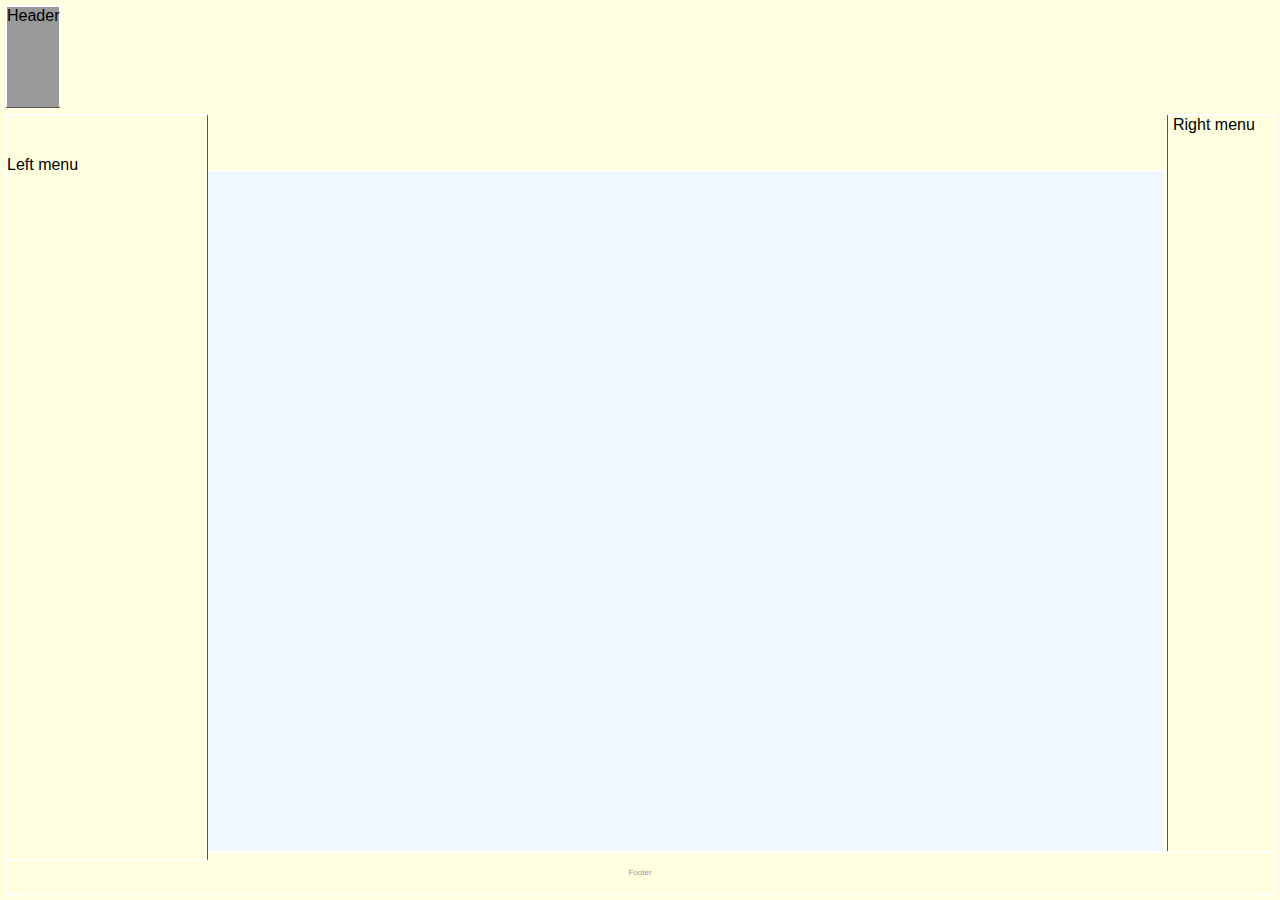
<file: layout for ball.html>
<!DOCTYPE html>
<html lang="en">
<head>
    <meta charset="UTF-8">
    <meta name="viewport" content="width=device-width, initial-scale=1.0">
    <title>Document</title>
    <link rel="stylesheet" href="../Styles/layoutstyles.css">

</head>
<body>
    <div class="common header">Header</div>
    <div class="common leftmenu">Left menu</div>
    <div class="common mainbody">Main body</div>
    <div class="common rightmenu">Right menu</div>
    <div class="common footer">Footer</div>
</body>
</html>
</file>
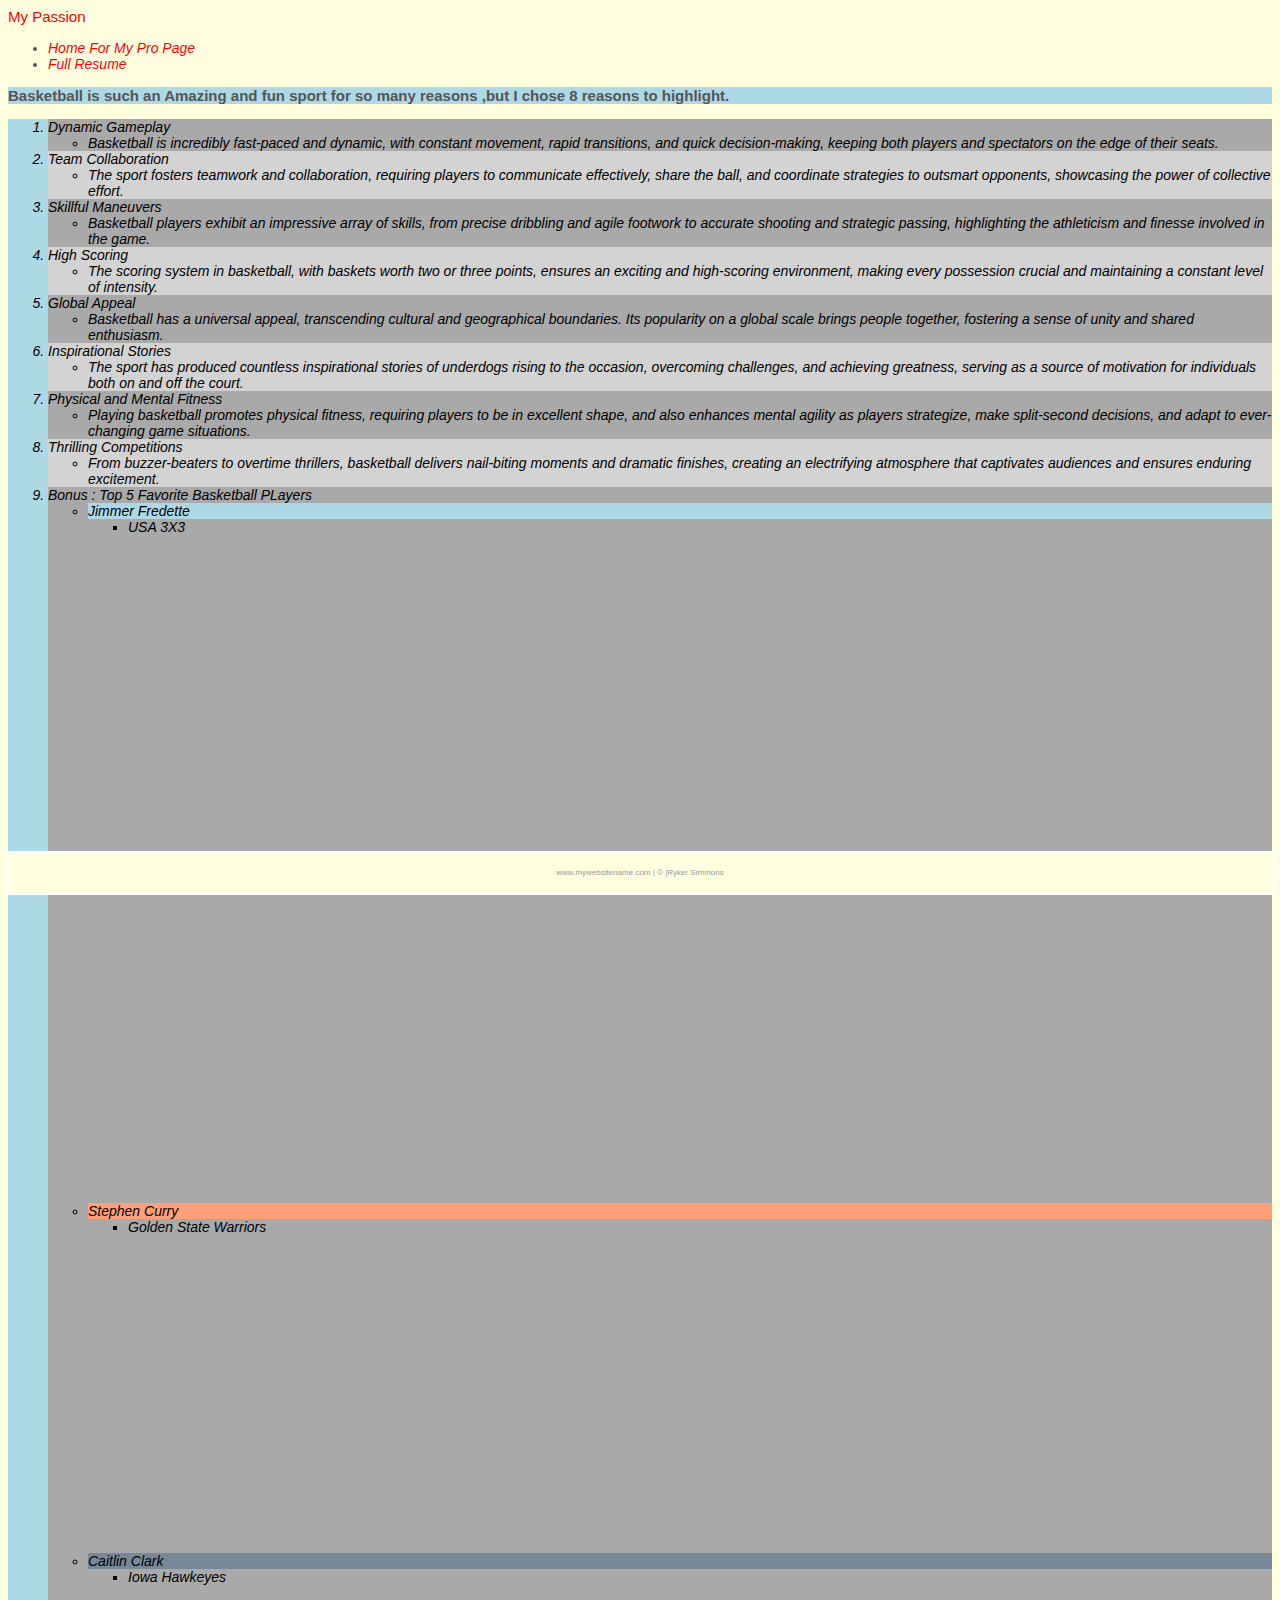
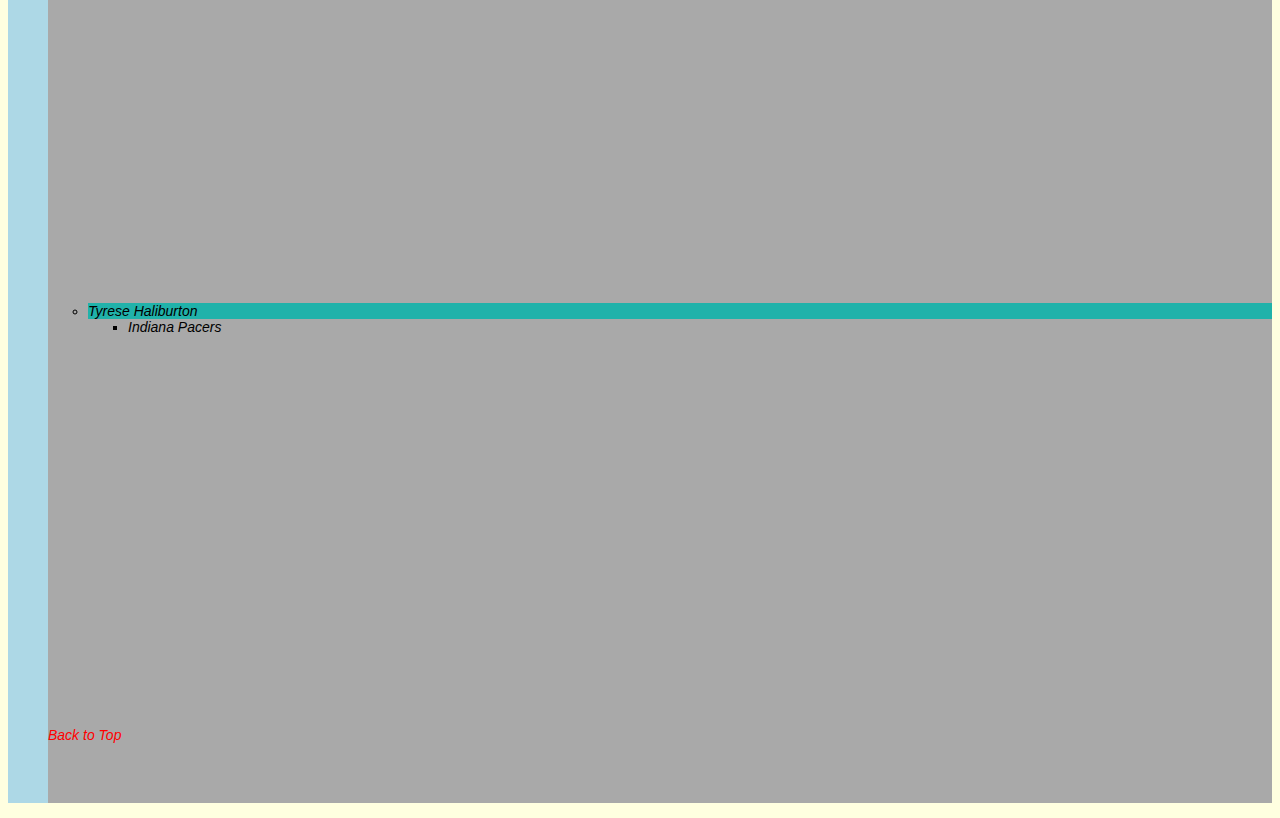
<file: Passion.html>
<!--Comment Here
Ryker Simmons
Is201 Online
11/30/2023 -->
<!DOCTYPE html>
<html lang="en">
<head>
    <meta charset="UTF-8">
    <meta name="viewport" content="width=device-width, initial-scale=1.0">
    <title >My Passion</title>
    <link rel="stylesheet" href="Styles/styles.css">
    <link rel="stylesheet" href="Styles/layoutstyles.css">
</head>
<body class="masthead" style="background-image: url(https://images.fineartamerica.com/images-medium-large-5/outdoor-basketball-court-danny-hooks.jpg)">
 <nav class="navbar navbar-expand-lg navbar-light" id="mainNav">
            <div class="container px-4 px-lg-5">
                <a class="navbar-brand">My Passion</a>
               <!-- <button class="navbar-toggler" type="button" data-bs-toggle="collapse" data-bs-target="#navbarResponsive" aria-controls="navbarResponsive" aria-expanded="false" aria-label="Toggle navigation">-->
                  
                </button>
                <div class="collapse navbar-collapse" id="navbarResponsive">
                    <ul class="navbar-nav ms-auto py-4 py-lg-0">
                        <li class="nav-item"><a class="nav-link px-lg-3 py-3 py-lg-4" href="index.html">Home For My Pro Page</a></li>
                        <li class="nav-item"><a class="nav-link px-lg-3 py-3 py-lg-4" href="HTML/resume.html">Full Resume</a></li>
                    </ul>
                </div>
            </div>
        </nav>
    <!--<div class="common header">
        <img src="../Images/Chris Hemsworth.jfif" height="150" alt="Chris Hemsworth">
        <span class="subheader">
            <a href="../index.html" id="top">Home</a>
            <a href="#">Resume</a> 
            <a href="About me.html">About Me</a>
        </span>
        
    </div>-->
    <div >
        <p class="box5"> <span class="bold box11">Basketball is such an Amazing and fun sport for so many reasons ,but I chose 8 reasons to highlight.</span> </p>
           <ol class="box5">
                <li id="edu" class="box4">Dynamic Gameplay
                    <ul>
                        <li>Basketball is incredibly fast-paced and dynamic, with constant movement, rapid transitions, and quick decision-making, keeping both players and spectators on the edge of their seats.</li>
                    </ul>
                </li>
                <li id="exp" class="boxA">Team Collaboration
                    <ul>
                        <li>The sport fosters teamwork and collaboration, requiring players to communicate effectively, share the ball, and coordinate strategies to outsmart opponents, showcasing the power of collective effort.</li> 
                    </ul>
                </li>
                <li id="exp" class="box4">Skillful Maneuvers
                    <ul>
                        <li>Basketball players exhibit an impressive array of skills, from precise dribbling and agile footwork to accurate shooting and strategic passing, highlighting the athleticism and finesse involved in the game.</li>
                    </ul>
               </li>
               <li id="exp" class="boxA">High Scoring
                    <ul>
                        <li>The scoring system in basketball, with baskets worth two or three points, ensures an exciting and high-scoring environment, making every possession crucial and maintaining a constant level of intensity.</li> 
                    </ul>
               </li>
               <li id="exp" class="box4">Global Appeal
                    <ul>
                        <li>Basketball has a universal appeal, transcending cultural and geographical boundaries. Its popularity on a global scale brings people together, fostering a sense of unity and shared enthusiasm.</li> 
                        
                    </ul>
               </li>
               <li id="exp" class="boxA">Inspirational Stories
                    <ul>
                        <li>The sport has produced countless inspirational stories of underdogs rising to the occasion, overcoming challenges, and achieving greatness, serving as a source of motivation for individuals both on and off the court.</li> 
                       
                    </ul>
               </li>
               <li id="exp" class="box4">Physical and Mental Fitness
                    <ul>
                        <li>Playing basketball promotes physical fitness, requiring players to be in excellent shape, and also enhances mental agility as players strategize, make split-second decisions, and adapt to ever-changing game situations.</li> 
                        
                    </ul>
               </li>
               <li id="exp" class="boxA">Thrilling Competitions
                    <ul>
                        <li>From buzzer-beaters to overtime thrillers, basketball delivers nail-biting moments and dramatic finishes, creating an electrifying atmosphere that captivates audiences and ensures enduring excitement.</li> 
                       
                    </ul>
               </li>
                <li id="ski"class="box4">Bonus : Top 5 Favorite Basketball PLayers
                    <ul>
                        <li class="box5">Jimmer Fredette</li>
                            <ul><li>USA 3X3</li></ul>
                        <iframe width="560" height="315" src="https://www.youtube.com/embed/BGxu3sDdMN0?si=M8cQHqgtCsRoPrQi" title="YouTube video player" frameborder="0" allow="accelerometer; autoplay; clipboard-write; encrypted-media; gyroscope; picture-in-picture; web-share" allowfullscreen></iframe>
                        <li Class="box6">Kevin Durant</li>
                            <ul><li>Pheonix Suns</li></ul>
                        <iframe width="560" height="315" src="https://www.youtube.com/embed/-ikmc0D31x4?si=t2wv5PjpkZz0Olq1" title="YouTube video player" frameborder="0" allow="accelerometer; autoplay; clipboard-write; encrypted-media; gyroscope; picture-in-picture; web-share" allowfullscreen></iframe>
                        <li Class="box7">Stephen Curry</li>
                            <ul><li>Golden State Warriors</li></ul>
                        <iframe width="560" height="315" src="https://www.youtube.com/embed/hUOfC2ilXak?si=1q_V-zcsD6aKplYH" title="YouTube video player" frameborder="0" allow="accelerometer; autoplay; clipboard-write; encrypted-media; gyroscope; picture-in-picture; web-share" allowfullscreen></iframe>
                        <li Class="box8">Caitlin Clark</li>
                            <ul><li>Iowa Hawkeyes</li></ul>
                       <iframe width="560" height="315" src="https://www.youtube.com/embed/kLqzb_0FGMY?si=YHa63xBxr40_y-i7" title="YouTube video player" frameborder="0" allow="accelerometer; autoplay; clipboard-write; encrypted-media; gyroscope; picture-in-picture; web-share" allowfullscreen></iframe>
                        <li Class="box9">Tyrese Haliburton</li>
                            <ul><li>Indiana Pacers</li></ul>
                       <iframe width="560" height="315" src="https://www.youtube.com/embed/W95ByvRVZGo?si=jMSzVB9HP2jq7MAM" title="YouTube video player" frameborder="0" allow="accelerometer; autoplay; clipboard-write; encrypted-media; gyroscope; picture-in-picture; web-share" allowfullscreen></iframe>
                        
                    </ul>
                    <div class='tableauPlaceholder' id='viz1702497150899' style='position: relative'><noscript><a href='#'><img alt='Final ' src='https:&#47;&#47;public.tableau.com&#47;static&#47;images&#47;R7&#47;R72BX4Q9J&#47;1_rss.png' style='border: none' /></a></noscript><object class='tableauViz'  style='display:none;'><param name='host_url' value='https%3A%2F%2Fpublic.tableau.com%2F' /> <param name='embed_code_version' value='3' /> <param name='path' value='shared&#47;R72BX4Q9J' /> <param name='toolbar' value='yes' /><param name='static_image' value='https:&#47;&#47;public.tableau.com&#47;static&#47;images&#47;R7&#47;R72BX4Q9J&#47;1.png' /> <param name='animate_transition' value='yes' /><param name='display_static_image' value='yes' /><param name='display_spinner' value='yes' /><param name='display_overlay' value='yes' /><param name='display_count' value='yes' /><param name='language' value='en-US' /></object></div>                <script type='text/javascript'>                    var divElement = document.getElementById('viz1702497150899');                    var vizElement = divElement.getElementsByTagName('object')[0];                    vizElement.style.width='1840px';vizElement.style.height='1062px';                    var scriptElement = document.createElement('script');                    scriptElement.src = 'https://public.tableau.com/javascripts/api/viz_v1.js';                    vizElement.parentNode.insertBefore(scriptElement, vizElement);                </script>
                    
                    <p>&nbsp;</p>
                    <p>&nbsp;</p>
                  
                    <a href="#top">Back to Top</a>
                    <p>&nbsp;</p>
                    <p>&nbsp;</p>
                </li>
           </ol>
    </div>
    <div class="common footer">
        www.mywebsitename.com | &copy; |Ryker Simmons
    </div>

</body>
</html>
</file>
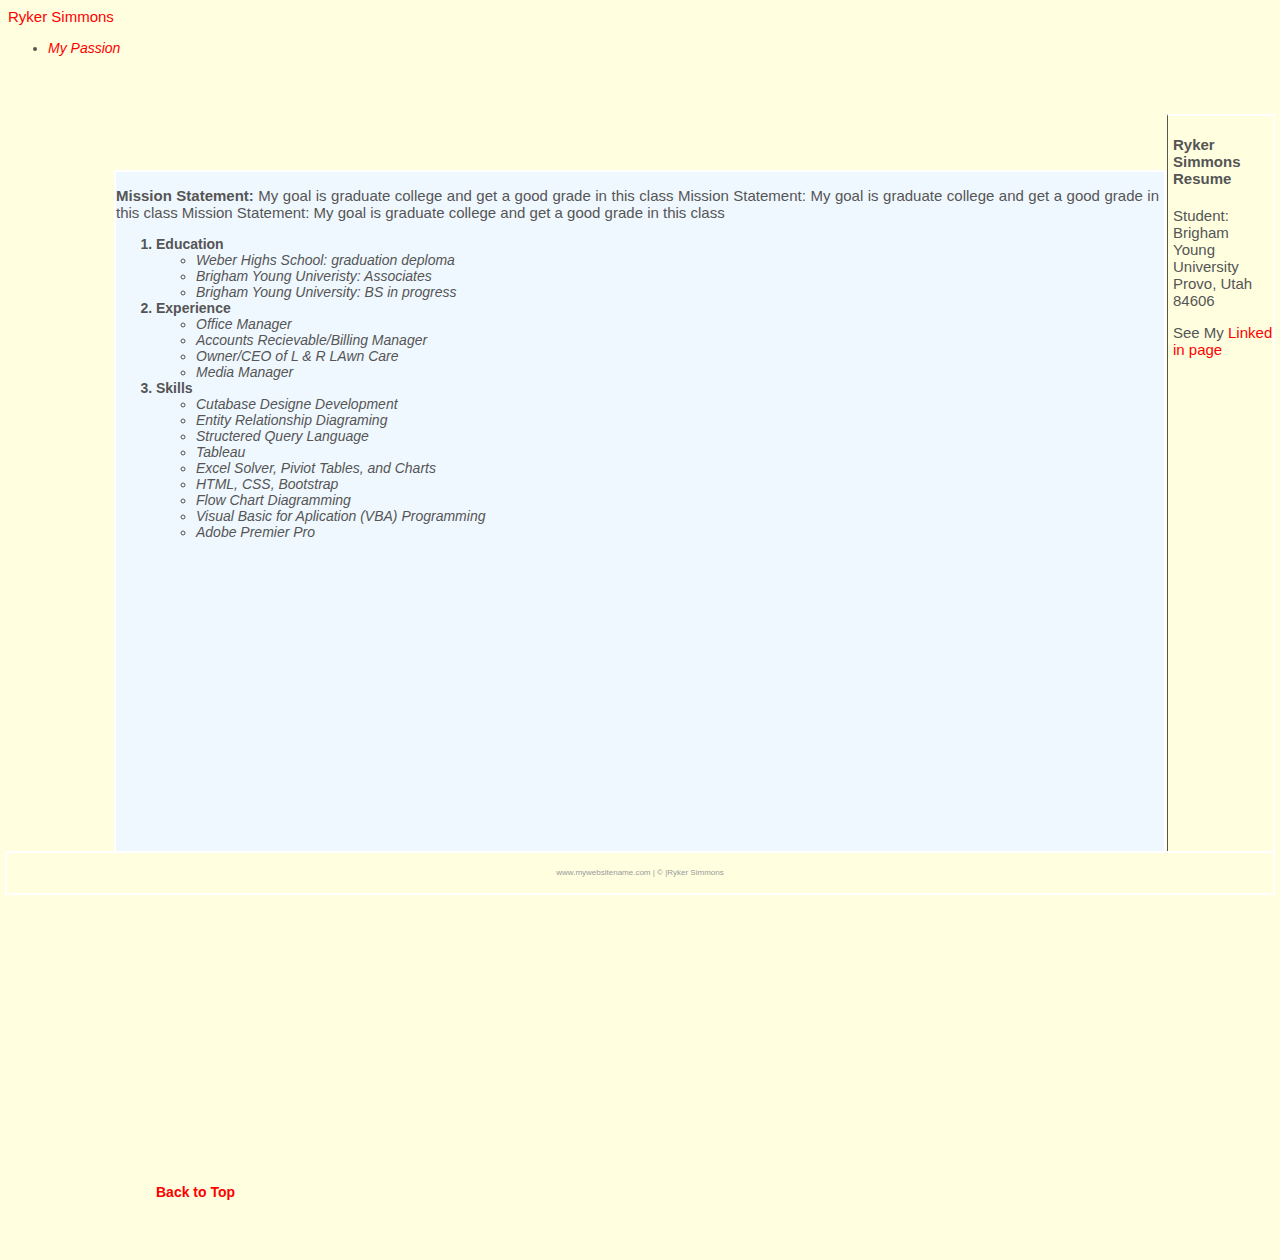
<file: HTML/resume.html>
<!--Comment Here
Ryker Simmons
Is201 Online
11/30/2023 -->
<!DOCTYPE html>
<html lang="en">
<head>
    <meta charset="UTF-8">
    <meta name="viewport" content="width=device-width, initial-scale=1.0">
    <title>My Resume</title>
    <link rel="stylesheet" href="../Styles/styles.css">
    <link rel="stylesheet" href="../Styles/layoutstyles.css">
    
</head>
<body>
 <nav class="navbar navbar-expand-lg navbar-light" id="mainNav">
            <div class="container px-4 px-lg-5">
                <a class="navbar-brand" href="../index.html">Ryker Simmons</a>
               <!-- <button class="navbar-toggler" type="button" data-bs-toggle="collapse" data-bs-target="#navbarResponsive" aria-controls="navbarResponsive" aria-expanded="false" aria-label="Toggle navigation">-->
                  
                </button>
                <div class="collapse navbar-collapse" id="navbarResponsive">
                    <ul class="navbar-nav ms-auto py-4 py-lg-0">
                        <li class="nav-item"><a class="nav-link px-lg-3 py-3 py-lg-4" href="../Passion.html">My Passion</a></li>
                    </ul>
                </div>
            </div>
        </nav>
    <!--<div class="common header">
        <img src="../Images/Chris Hemsworth.jfif" height="150" alt="Chris Hemsworth">
        <span class="subheader">
            <a href="../index.html" id="top">Home</a>
            <a href="#">Resume</a> 
            <a href="About me.html">About Me</a>
        </span>
        
    </div>-->
    <div class="common mainbody">
        <p class="justify"> <span class="bold">Mission Statement:</span> My goal is graduate college and get a good grade in this class Mission Statement: My goal is graduate college and get a good grade in this class Mission Statement: My goal is graduate college and get a good grade in this class </p>
           <ol>
                <li id="edu" class="resumelistheading">Education
                    <ul>
                        <li>Weber Highs School: graduation deploma</li>
                        <li>Brigham Young Univeristy: Associates</li>
                        <li>Brigham Young University: BS in progress</li>
                    </ul>
                </li>
                <li id="exp" class="resumelistheading">Experience
                    <ul>
                        <li>Office Manager</li> 
                        <li>Accounts Recievable/Billing Manager</li>
                        <li>Owner/CEO of L & R LAwn Care</li>
                        <li>Media Manager</li>
                    </ul>
                </li>
                <li id="ski"class="resumelistheading">Skills
                    <ul>
                        <li>Cutabase Designe Development</li>
                        <li>Entity Relationship Diagraming</li>
                        <li>Structered Query Language</li>
                        <li>Tableau</li>
                        <li>Excel Solver, Piviot Tables, and Charts</li>
                        <li>HTML, CSS, Bootstrap</li>
                        <li>Flow Chart Diagramming</li>
                        <li>Visual Basic for Aplication (VBA) Programming</li>
                        <li>Adobe Premier Pro</li>
                    </ul>
                    
                    <p>&nbsp;</p>
                    <p>&nbsp;</p>
                    <p>&nbsp;</p>
                    <p>&nbsp;</p>
                    <p>&nbsp;</p>
                    <p>&nbsp;</p>
                    <p>&nbsp;</p>
                    <p>&nbsp;</p>
                    <p>&nbsp;</p>
                    <p>&nbsp;</p>
                    <p>&nbsp;</p>
                    <p>&nbsp;</p>
                    <p>&nbsp;</p>
                    <p>&nbsp;</p>
                    <p>&nbsp;</p>
                    <p>&nbsp;</p>
                    <p>&nbsp;</p>
                    <p>&nbsp;</p>
                    <p>&nbsp;</p>
                    <p>&nbsp;</p>
                    <p>&nbsp;</p>
                    <a href="#top">Back to Top</a>
                    <p>&nbsp;</p>
                    <p>&nbsp;</p>
                </li>
           </ol>
    </div>
    <div class="common rightmenu">
        <h4>Ryker Simmons Resume</h4>
        Student:<br> 
        Brigham Young University <br>
        Provo, Utah 84606
        <p>
            See My <a href="https://www.linkedin.com/in/ryker-simmons-26baa1285/" target="_blank" title="Linked in Page for Ryker Simmons"> Linked in page</a>
        </p>
    </div>

    <div class="common footer">
        www.mywebsitename.com | &copy; |Ryker Simmons
    </div>

</body>
</html>
</file>
<file: Styles/layoutstyles.css>
body{
    background-color: lightyellow;
    font-family:Verdana, Geneva, Tahoma, sans-serif ;
}
.common{
     background-color: #999999; 
    border: 2px solid white;
    position: absolute;
}
.header{
    top: 5px;
    left: 5px;
   /* right: 5px;*/
    height: 100px;
    z-index: 2;
    border-bottom: solid 1px #555555;
}
.leftmenu{
    top: 114px;
    left: 5px;
    width: 200px;
    bottom: 39px;
    z-index: 1;
    padding-top: 40px;
    border-right: solid 1px #555555;
    background-color: lightyellow
}
.mainbody{
    top: 170px;
    left: 114px;
    right: 114px;
    bottom: 39px;
    padding-right: 5px;
    background-color: aliceblue

}
.rightmenu{
    top: 114px;
    right: 5px;
    width: 100px;
    bottom: 39px;
    border-left: solid 1px #555555;
    padding-left: 5px;
    background-color: lightyellow
}
.footer{
    bottom: 5px;
    left: 5px;
    right: 5px;
    height: 25px;
    font-size: 8px;
    color: #999999;
    text-align: center;
    padding-top: 15px;
    position: fixed;
    background-color: lightyellow
}
.subheader{
    float: right;
}
</file>
<file: Styles/styles.css>
body{
            font-family: Arial, Helvetica, sans-serif;
            font-size: 15px;
            color:#555555;
            background-color: gold;    
        }
        li {font-size: 14px;
            font-style: italic;
            font-weight: normal;
        }
        /* a and li are diffrent types in the resume so it makes them all change no add nessisary */
        a {color:red;
        text-decoration:none;}
        a:hover{text-decoration: underline;
                /* font-weight: bold;
                font-size: 18px;} */}
        a:visited{color: blue;}

        .resumelistheading {
            font-weight: bold;
            font-style: normal;
        }
        .underline { text-decoration: underline;}
        .bold{font-weight: bold;}
        .justify{text-align: justify;}

        .homebg{
            background-image: url("../Images/Asgard.jpg");
            background-position: top right;
        }
        .box1{
            border-width: 1px;
            border-style: solid;
            border-color: gold;

            /* border: 1px solid red; */ 
            /* it can all be on one line */
        }
        .box2{
            padding: 5px;
        }
        .box3{
            margin: 50px;
        }
        .box4{background-color: darkgray;
                color: black}
        .boxA{background-color: lightgray;
                color: black}
        .box5{background-color: lightblue}
        .box6{background-color: lightgoldenrodyellow}
        .box7{background-color: lightsalmon}
        .box8{background-color: lightslategray}
        .box9{background-color: lightseagreen}
        .box10{background-color: lightskyblue}
/*hhuhuhuhu*/
/* jimmer */
</file>
